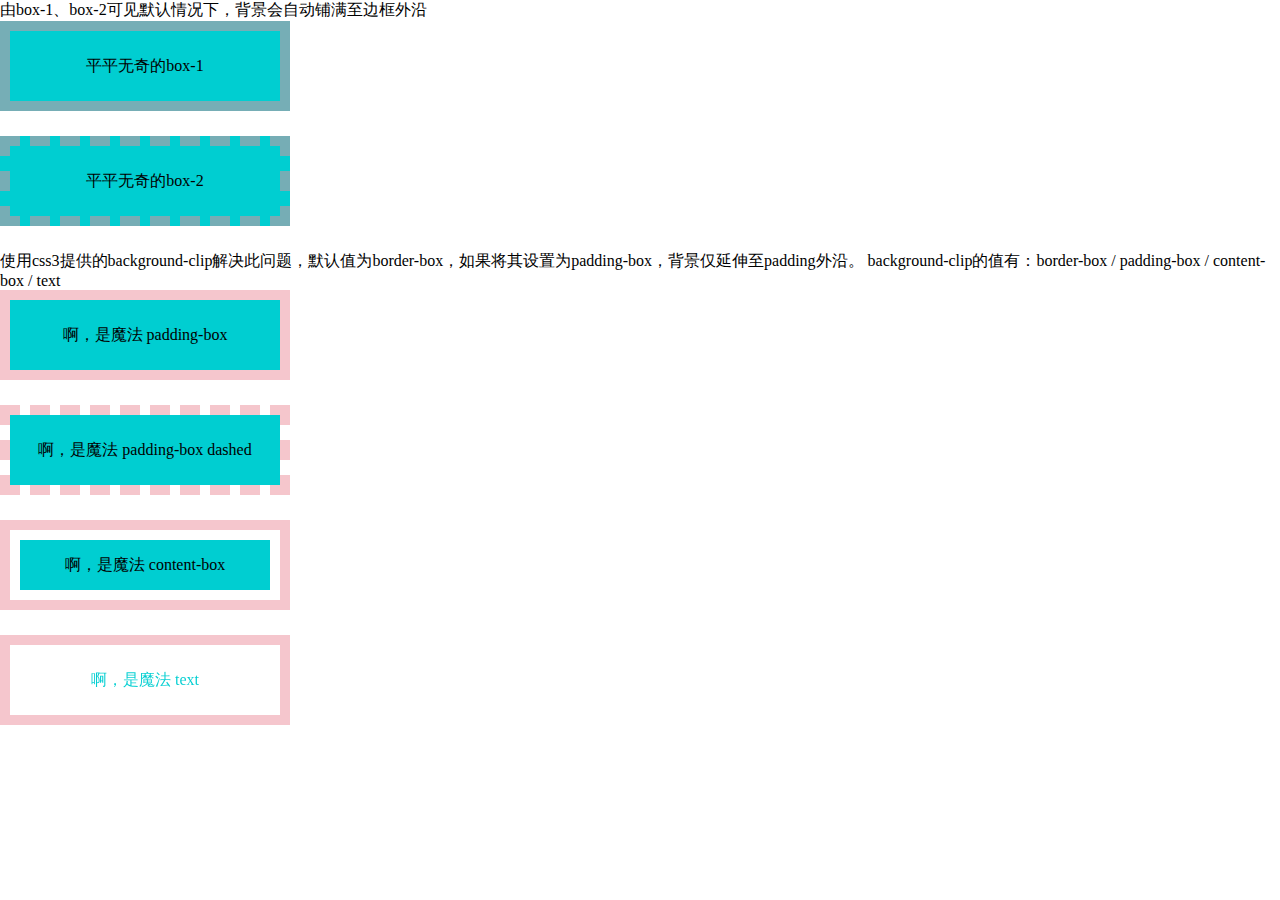
<file: 1 semi-transparent borders/index.html>
<!DOCTYPE html>
<head>
  <meta charset="utf-8" />
  <title>半透明边框</title>
  <link rel="stylesheet" href="../base.css" />
  <link rel="stylesheet" href="index.css" />
</head>
<body>
  <div>由box-1、box-2可见默认情况下，背景会自动铺满至边框外沿</div>
  <div class="box box-1">平平无奇的box-1</div>
  <div class="box box-2">平平无奇的box-2</div>
  <div>
    使用css3提供的background-clip解决此问题，默认值为border-box，如果将其设置为padding-box，背景仅延伸至padding外沿。
    background-clip的值有：border-box / padding-box / content-box / text
  </div>
  <div class="box padding-box">啊，是魔法 padding-box</div>
  <div class="box padding-box-dashed">啊，是魔法 padding-box dashed</div>
  <div class="box content-box">啊，是魔法 content-box</div>
  <div class="box text-box">啊，是魔法 text</div>
</body>
</file>
<file: base.css>
html,
body {
  width: 100%;
  height: 100%;
  margin: 0;
}
</file>
<file: 1 semi-transparent borders/index.css>
.box {
  background-color: darkturquoise;
  width: 250px;
  height: 50px;
  margin-bottom: 25px;
  padding: 10px;
  text-align: center;
  line-height: 50px;
}
.box-1 {
  border: 10px solid rgba(236, 142, 155, 0.5);
}
.box-2 {
  border: 10px dashed rgba(236, 142, 155, 0.5);
}
.padding-box {
  background-clip: padding-box;
  border: 10px solid rgba(236, 142, 155, 0.5);
}
.padding-box-dashed {
  background-clip: padding-box;
  border: 10px dashed rgba(236, 142, 155, 0.5);
}
.content-box {
  background-clip: content-box;
  border: 10px solid rgba(236, 142, 155, 0.5);
}
.text-box {
  background-clip: text;
  -webkit-background-clip: text;
  color: transparent;
  border: 10px solid rgba(236, 142, 155, 0.5);
}
</file>
